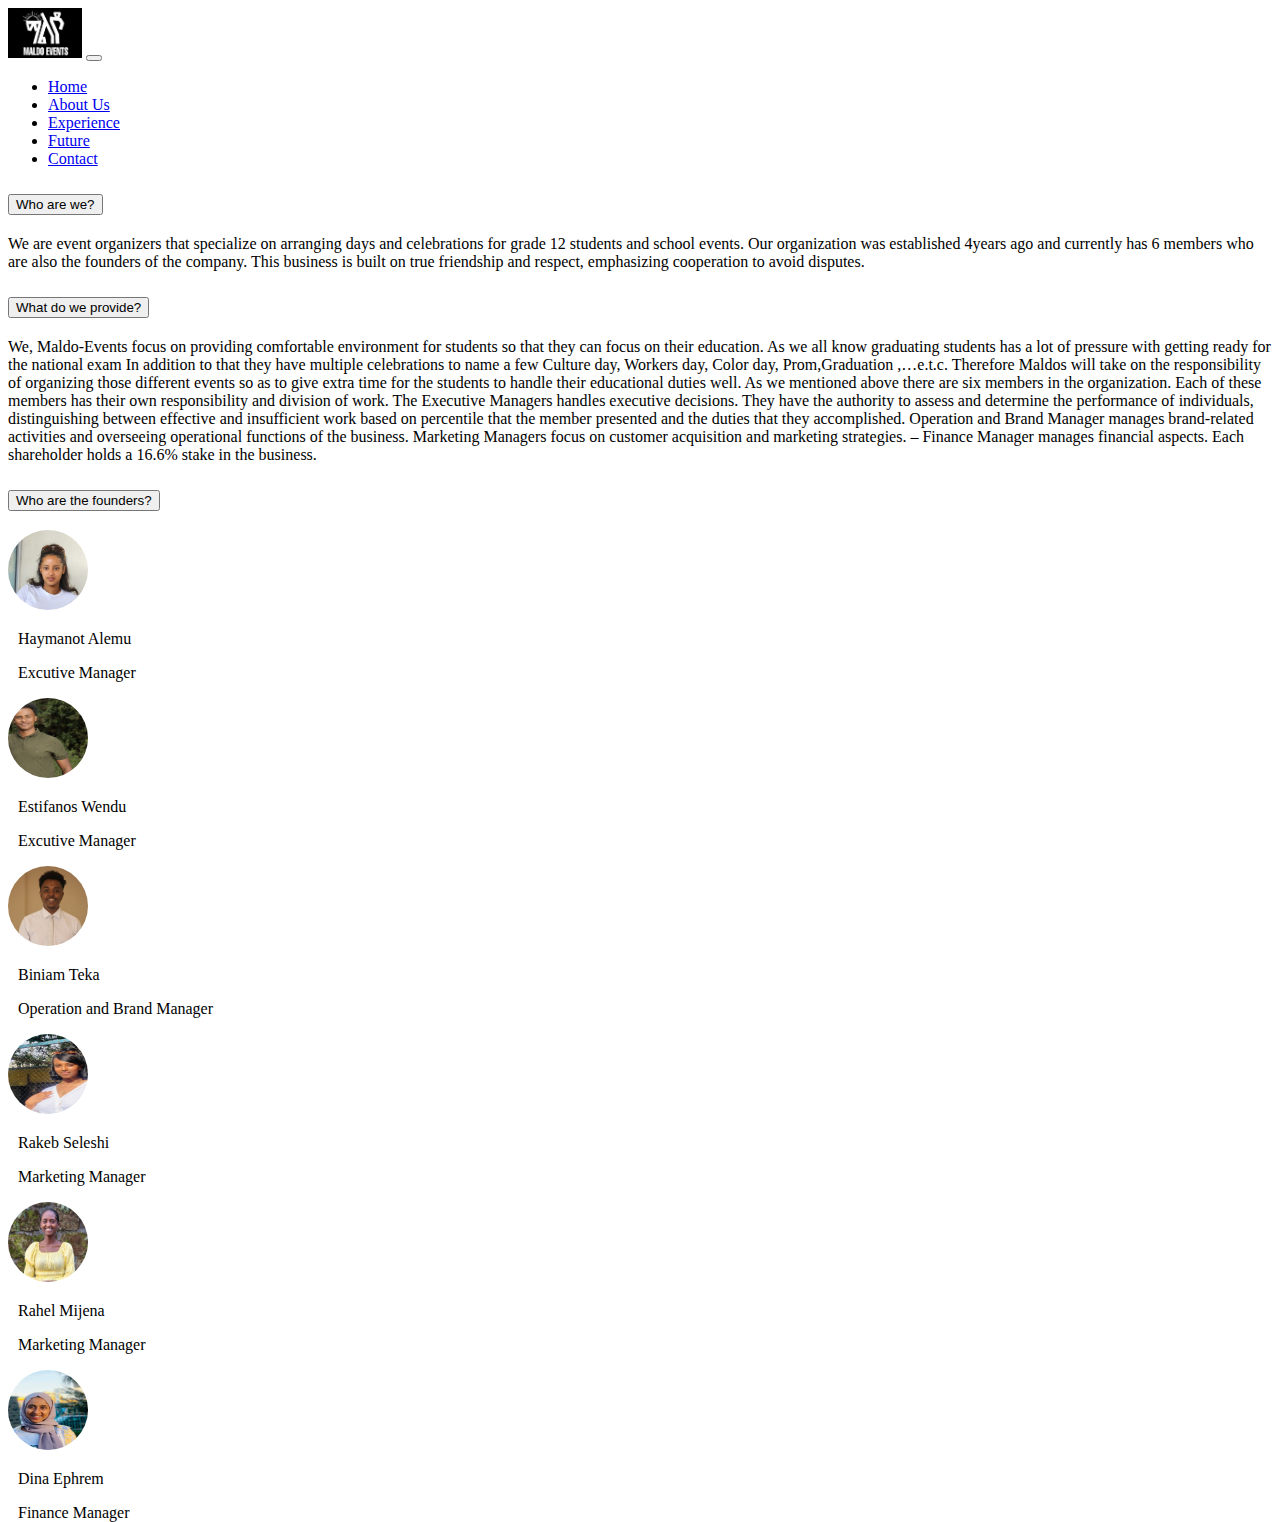
<file: about-us.html>
<!DOCTYPE html>
<html lang="en" data-bs-theme="dark">
<head>
    <meta charset="UTF-8">
    <meta name="viewport" content="width=device-width, initial-scale=1.0">
    <title>Document</title>
    <link href="https://cdn.jsdelivr.net/npm/bootstrap@5.3.2/dist/css/bootstrap.min.css" rel="stylesheet" integrity="sha384-T3c6CoIi6uLrA9TneNEoa7RxnatzjcDSCmG1MXxSR1GAsXEV/Dwwykc2MPK8M2HN" crossorigin="anonymous">
    <link rel="stylesheet" href="maldo.css">
    
</head>

<body>
    <header>
        <nav class="navbar navbar-expand-lg"> 
            <div class="container-fluid nav-cont">
                   <img src="pictures/maldo -real.jpg" alt="logo" height="50" class="logo-pic">
                   <button class="navbar-toggler collapsed" type="button" data-bs-toggle="collapse" data-bs-target="#navbarNav" aria-controls="navbarNav" aria-expanded="false" aria-label="Toggle navigation">
                     <span class="navbar-toggler-icon"></span>
                   </button>
                   <div class="navbar-collapse  justify-content-center collapse" id="navbarNav" style="">
                     <ul class="navbar-nav">
                       <li class="nav-item">
                         <a class="nav-link" aria-current="page" href="index.html">Home</a>
                       </li>
                       <li class="nav-item">
                         <a class="nav-link" href="about-us.html">About Us</a>
                       </li>
                       <li class="nav-item">
                        <a class="nav-link" href="Experience.html">Experience</a>
                      </li>
                    
                       <li class="nav-item">
                         <a class="nav-link" href="future.html">Future</a>
                       </li>
                       <li class="nav-item">
                         <a class="nav-link" href="contact.html">Contact</a>
                       </li>
                     </ul>
                   </div>
                 </div>
               </nav>
    </header>
    <div class="d-flex justify-content-between">

    </div>
    
    <div class="accordion" id="accordionExample">
        <div class="accordion-item">
          <h2 class="accordion-header">
            <button class="accordion-button" type="button" data-bs-toggle="collapse" data-bs-target="#collapseOne" aria-expanded="true" aria-controls="collapseOne">
              Who are we?
            </button>
          </h2>
          <div id="collapseOne" class="accordion-collapse collapse show" data-bs-parent="#accordionExample">
            <div class="accordion-body">
                We are event organizers that specialize on arranging days and celebrations for grade 12 students and school events. 
Our organization was established 4years ago and currently has 6 members who are also the founders of the company. This business is built on true friendship and respect, emphasizing cooperation to avoid disputes.
  
        
            </div>
          </div>
        </div>
        <div class="accordion-item">
          <h2 class="accordion-header">
            <button class="accordion-button collapsed" type="button" data-bs-toggle="collapse" data-bs-target="#collapseTwo" aria-expanded="false" aria-controls="collapseTwo">
             What do we provide?
            </button>
          </h2>
          <div id="collapseTwo" class="accordion-collapse collapse" data-bs-parent="#accordionExample">
            <div class="accordion-body">
                We, Maldo-Events focus on providing comfortable environment for students so that they can focus on their education. As we all know graduating students has a lot of pressure with getting ready for the national exam In addition to that they have multiple celebrations to name a few
                Culture day, Workers day, Color day, Prom,Graduation ,…e.t.c. 
                 Therefore Maldos will take on the responsibility of organizing those different events so as to give extra time for the students to handle their educational duties well. 
                As we mentioned above there are six members in the organization. Each of these members has their own responsibility and division of work. 
                 The Executive Managers handles executive decisions.  They have the authority to assess and determine the performance of individuals, distinguishing between effective and insufficient work based on percentile that the member presented and the duties that they accomplished.
                Operation and Brand Manager manages brand-related activities and overseeing operational functions of the business. 
                 Marketing Managers focus on customer acquisition and marketing strategies. –
                Finance Manager manages financial aspects.
                 Each shareholder holds a 16.6% stake in the business.
            </div>
          </div>
        </div>
        <div class="accordion-item">
          <h2 class="accordion-header">
            <button class="accordion-button collapsed" type="button" data-bs-toggle="collapse" data-bs-target="#collapseThree" aria-expanded="false" aria-controls="collapseThree">
              Who are the founders?
            </button>
          </h2>
          <div id="collapseThree" class="accordion-collapse collapse" data-bs-parent="#accordionExample">
            
            <div class="container">
                <div class="row">
                     <div class="accordion-body d-flex align-items-center col-md-6    col-sm-12">
                <div>
                    <img src="pictures/haymanot.jpg"/> 
                </div>
                
                <div class="manager">
                    <p class="name-edit">Haymanot Alemu </p>
                        <p>Excutive Manager</p>
                </div>
                     </div>


                        <div class="accordion-body d-flex align-items-center col-md-6 col-sm-12">
                            <div>
                                <img src="pictures/estif.jpg"/> 
                            </div>
                            
                            <div class="manager">
                                <p class="name-edit">Estifanos Wendu </p>
                                    <p>Excutive Manager</p>
                             </div> 
            
                       </div>




                       <div class="accordion-body d-flex align-items-center col-md-6 col-sm-12">
                        <div>
                            <img src="pictures/bini.jpg"/> 
                        </div>
                        
                        <div class="manager">
                            <p class="name-edit">Biniam Teka </p>
                                <p>Operation and Brand Manager</p>
                        </div>
                             </div>
        
        
                                <div class="accordion-body d-flex align-items-center col-md-6 col-sm-12">
                                    <div>
                                        <img src="pictures/raki.jpg"/> 
                                    </div>
                                    
                                    <div class="manager">
                                        <p class="name-edit">Rakeb Seleshi </p>
                                            <p>Marketing Manager</p>
                                     </div> 
                    
                               </div>
                               <div class="accordion-body d-flex align-items-center col-md-6 col-sm-12">
                                <div>
                                    <img src="pictures/richo.jpg"/> 
                                </div>
                                
                                <div class="manager">
                                    <p class="name-edit">Rahel Mijena </p>
                                        <p>Marketing Manager</p>
                                </div>
                                     </div>
                
                
                                        <div class="accordion-body d-flex align-items-center col-md-6 col-sm-12">
                                            <div>
                                                <img src="pictures/dina.jpg"/> 
                                            </div>
                                            
                                            <div class="manager">
                                                <p class="name-edit">Dina Ephrem </p>
                                                    <p>Finance Manager</p>
                                             </div> 
                            
                                       </div>
      </div>
            </div>
      
      
       


 
      <script src="https://cdn.jsdelivr.net/npm/bootstrap@5.3.2/dist/js/bootstrap.bundle.min.js" integrity="sha384-C6RzsynM9kWDrMNeT87bh95OGNyZPhcTNXj1NW7RuBCsyN/o0jlpcV8Qyq46cDfL" crossorigin="anonymous"></script>

</body>
</html>
</file>
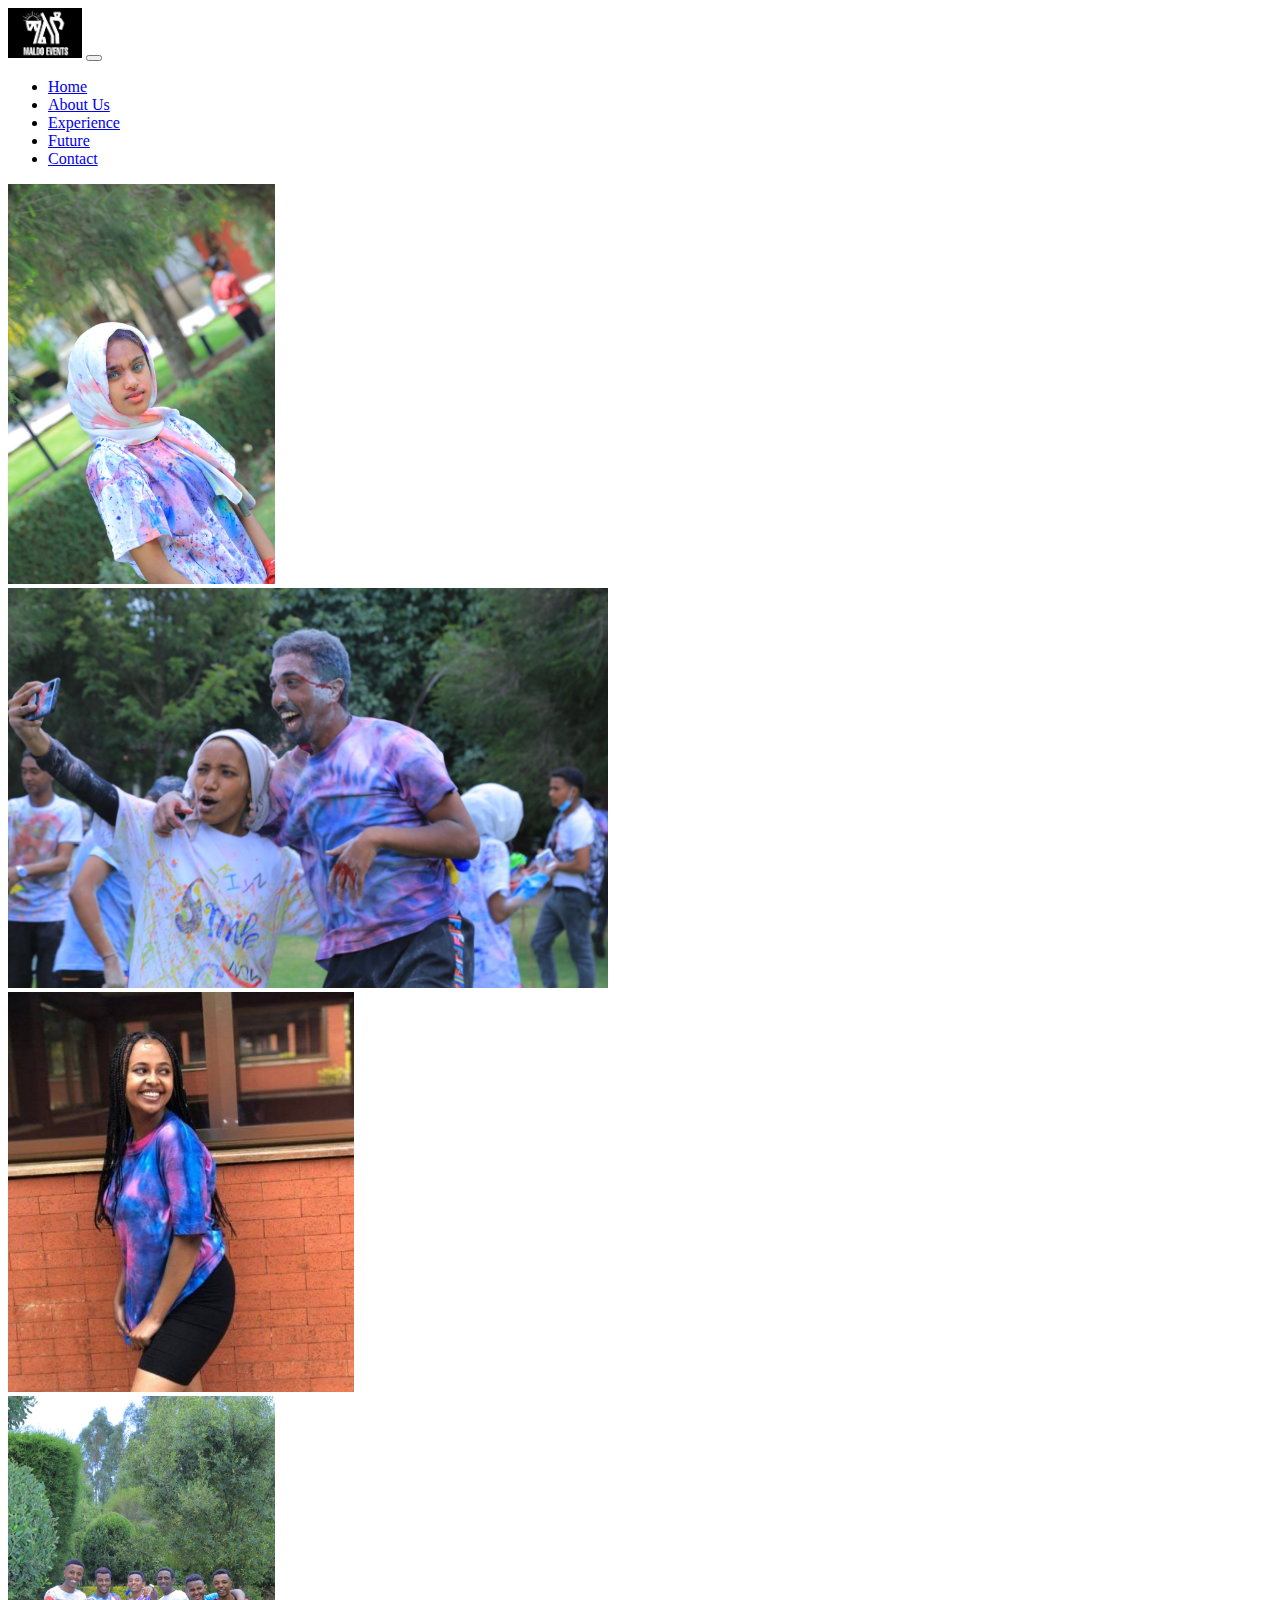
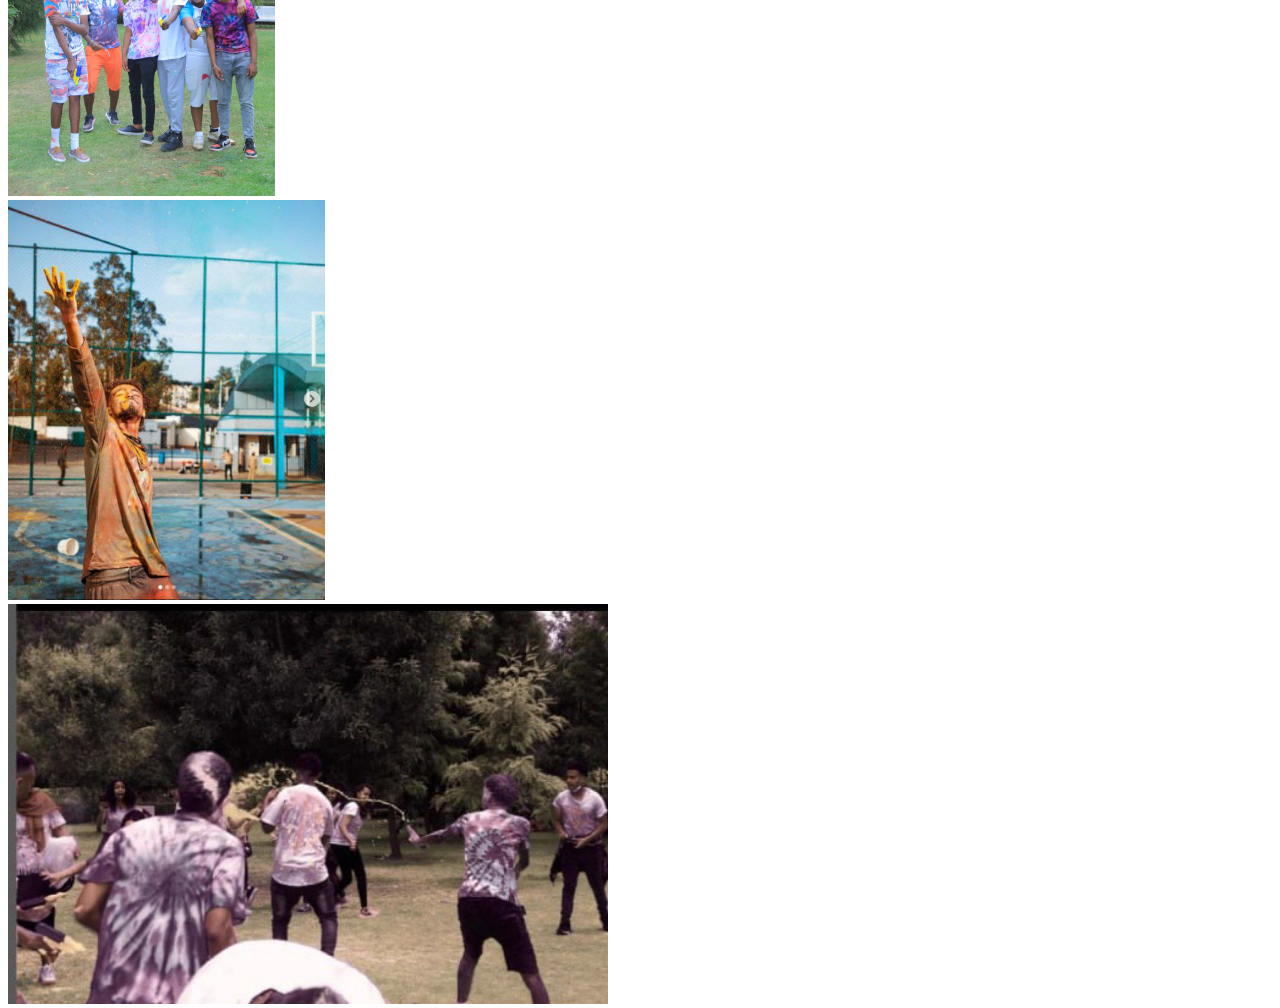
<file: color-pics.html>
<!DOCTYPE html>
<html lang="en"data-bs-theme="dark" >
<head>
   <meta charset="UTF-8">
   <meta name="viewport" content="width=device-width, initial-scale=1.0">
   <title>Document</title>
   <link href="https://cdn.jsdelivr.net/npm/bootstrap@5.3.2/dist/css/bootstrap.min.css" rel="stylesheet" integrity="sha384-T3c6CoIi6uLrA9TneNEoa7RxnatzjcDSCmG1MXxSR1GAsXEV/Dwwykc2MPK8M2HN" crossorigin="anonymous">
   <script src="https://cdn.jsdelivr.net/npm/bootstrap@5.3.2/dist/js/bootstrap.bundle.min.js" integrity="sha384-C6RzsynM9kWDrMNeT87bh95OGNyZPhcTNXj1NW7RuBCsyN/o0jlpcV8Qyq46cDfL" crossorigin="anonymous"></script>

   <link rel="stylesheet" type="text/css" href="maldo.css">
</head>
<body>
<header>
   <nav class="navbar navbar-expand-lg"> 
       <div class="container-fluid nav-cont">
              <img src="pictures/maldo -real.jpg" alt="logo" height="50" class="logo-pic">
              <button class="navbar-toggler collapsed" type="button" data-bs-toggle="collapse" data-bs-target="#navbarNav" aria-controls="navbarNav" aria-expanded="false" aria-label="Toggle navigation">
                <span class="navbar-toggler-icon"></span>
              </button>
              <div class="navbar-collapse  justify-content-center collapse" id="navbarNav" style="">
                <ul class="navbar-nav">
                  <li class="nav-item">
                    <a class="nav-link" aria-current="page" href="#home">Home</a>
                  </li>
                  <li class="nav-item">
                    <a class="nav-link" href="about-us.html">About Us</a>
                  </li>
                  <li class="nav-item">
                    <a class="nav-link" href="Experience.html">Experience</a>
                  </li>
    
        
    
                  <li class="nav-item">
                    <a class="nav-link" href="future.html">Future</a>
                  </li>
                  <li class="nav-item">
                    <a class="nav-link" href="contact.html">Contact</a>
                  </li>
                </ul>
              </div>
            </div>
          </nav>
</header>

<div class="container text-center">
   <div class="row">
     <div class="col-sm-12 col-md-4 col-xl-4">
       <div class="card" style="width: 20rem;">
           <img src="pictures/color-1.jpg" class="card-img-top" alt="...">
           <div class="card-body">
             
           </div>
         </div>
     </div>
     <div class="col-sm-12 col-md-4 col-xl-4">
       <div class="card" style="width: 20rem;">
           <img src="pictures/color-2-1.jpg" class="card-img-top" alt="...">
           <div class="card-body">
             
           </div>
         </div>
     </div>
     <div class="col-sm-12 col-md-12 col-xl-4">
       <div class="card" style="width: 20rem;">
           <img src="pictures/color-3.jpg" class="card-img-top" alt="...">
           <div class="card-body">
             
           </div>
         </div>
     </div>
   </div>
 </div>


 <div class="container text-center">
   <div class="row">
     <div class="col-sm-12 col-md-4 col-xl-4">
       <div class="card" style="width: 20rem;">
           <img src="pictures/color-4.jpg" class="card-img-top" alt="...">
           <div class="card-body">
             
           </div>
         </div>
     </div>
     <div class="col-sm-12 col-md-4 col-xl-4">
       <div class="card" style="width: 20rem;">
           <img src="pictures/color-5.jpg" class="card-img-top" alt="...">
           <div class="card-body">
             
           </div>
         </div>
     </div>
     <div class="col-sm-12 col-md-12 col-xl-4">
       <div class="card" style="width: 20rem;">
           <img src="pictures/color-6.jpg" class="card-img-top" alt="...">
           <div class="card-body">

           </div>
         </div>
     </div>
   </div>
 </div>


</body>
</html>
</file>
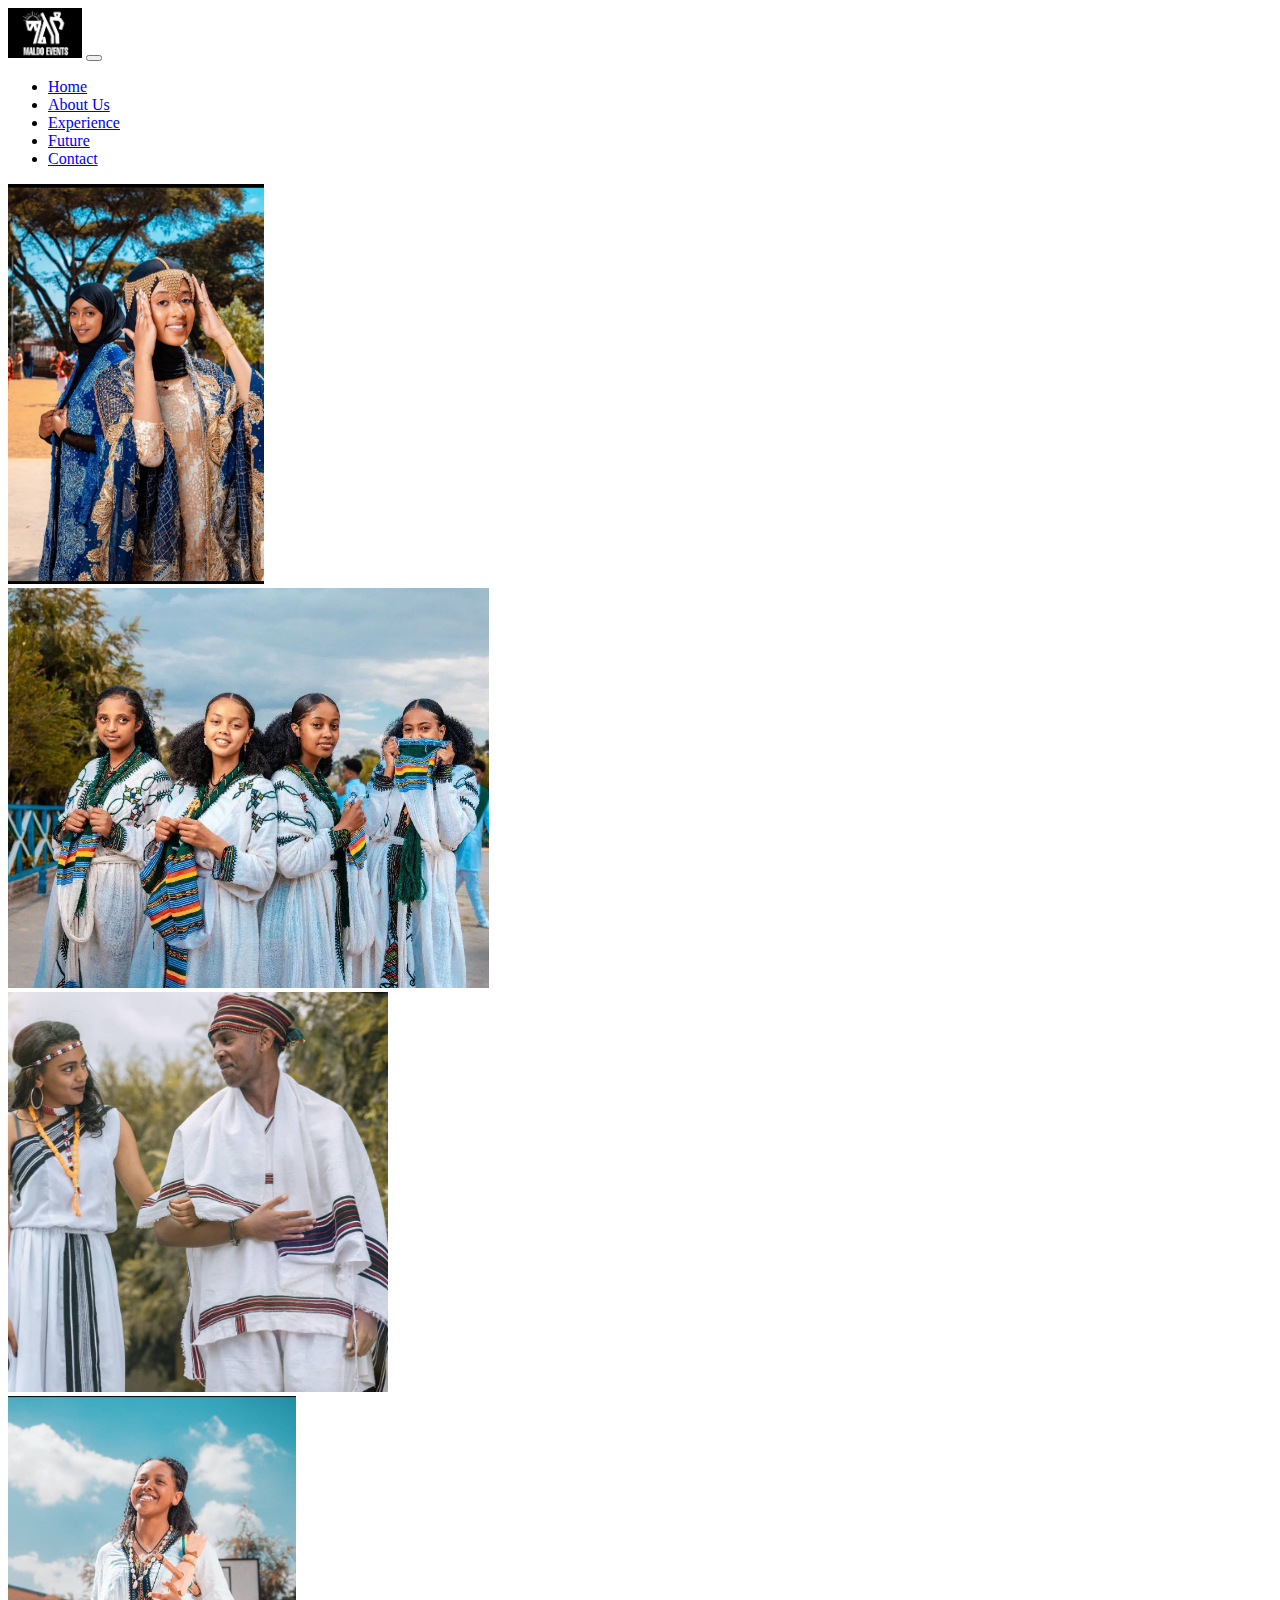
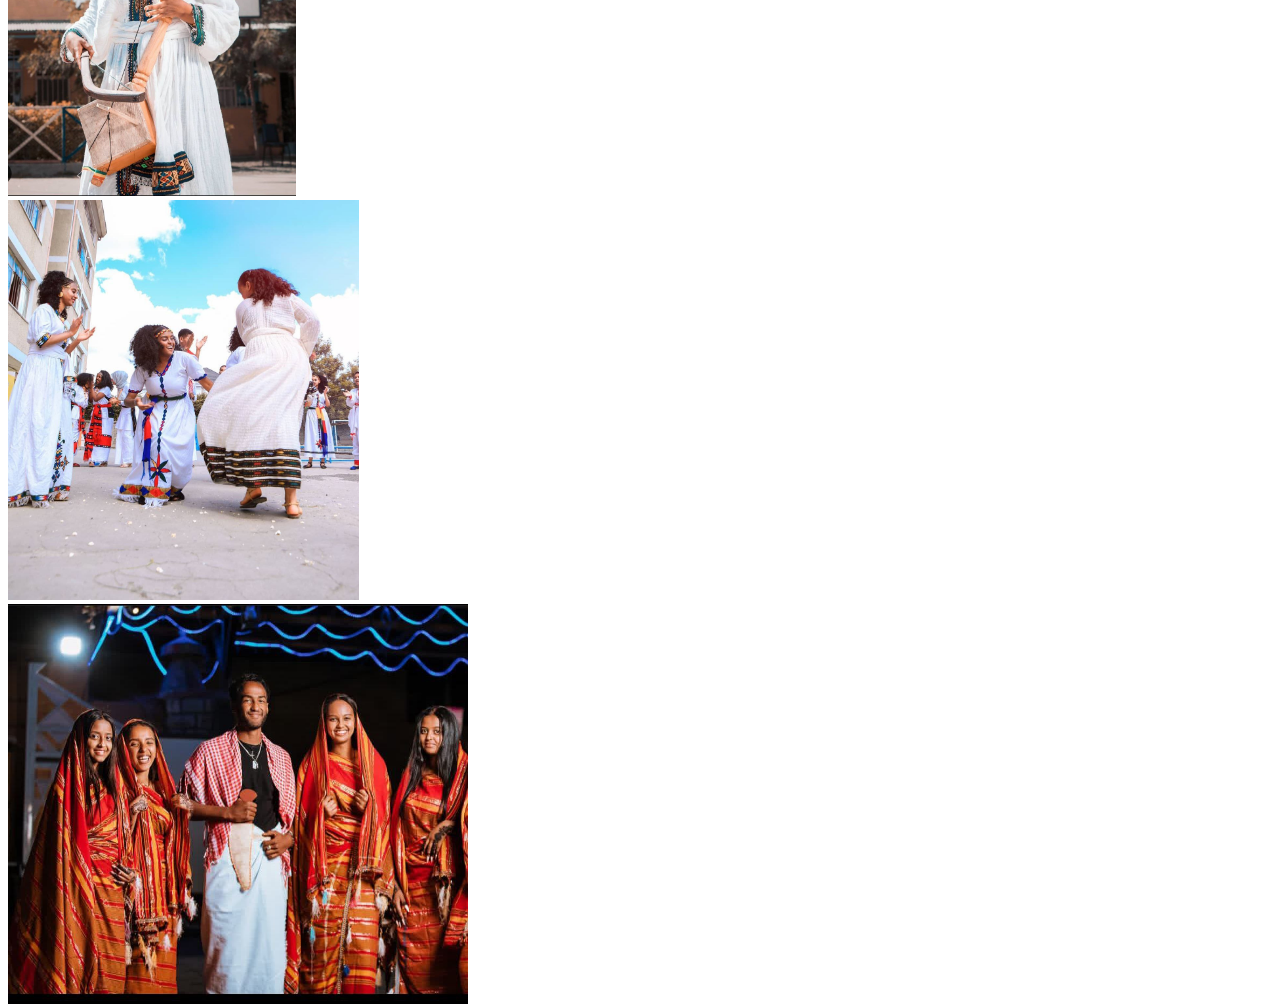
<file: cultures-pics.html>
<!DOCTYPE html>
<html lang="en"data-bs-theme="dark" >
<head>
   <meta charset="UTF-8">
   <meta name="viewport" content="width=device-width, initial-scale=1.0">
   <title>Document</title>
   <link href="https://cdn.jsdelivr.net/npm/bootstrap@5.3.2/dist/css/bootstrap.min.css" rel="stylesheet" integrity="sha384-T3c6CoIi6uLrA9TneNEoa7RxnatzjcDSCmG1MXxSR1GAsXEV/Dwwykc2MPK8M2HN" crossorigin="anonymous">
   <script src="https://cdn.jsdelivr.net/npm/bootstrap@5.3.2/dist/js/bootstrap.bundle.min.js" integrity="sha384-C6RzsynM9kWDrMNeT87bh95OGNyZPhcTNXj1NW7RuBCsyN/o0jlpcV8Qyq46cDfL" crossorigin="anonymous"></script>

   <link rel="stylesheet" type="text/css" href="maldo.css">
</head>
<body>
<header>
   <nav class="navbar navbar-expand-lg"> 
       <div class="container-fluid nav-cont">
              <img src="pictures/maldo -real.jpg" alt="logo" height="50" class="logo-pic">
              <button class="navbar-toggler collapsed" type="button" data-bs-toggle="collapse" data-bs-target="#navbarNav" aria-controls="navbarNav" aria-expanded="false" aria-label="Toggle navigation">
                <span class="navbar-toggler-icon"></span>
              </button>
              <div class="navbar-collapse  justify-content-center collapse" id="navbarNav" style="">
                <ul class="navbar-nav">
                  <li class="nav-item">
                    <a class="nav-link" aria-current="page" href="#home">Home</a>
                  </li>
                  <li class="nav-item">
                    <a class="nav-link" href="about-us.html">About Us</a>
                  </li>
                  <li class="nav-item">
                    <a class="nav-link" href="Experience.html">Experience</a>
                  </li>
    
            
    
                  <li class="nav-item">
                    <a class="nav-link" href="future.html">Future</a>
                  </li>
                  <li class="nav-item">
                    <a class="nav-link" href="contact.html">Contact</a>
                  </li>
                </ul>
              </div>
            </div>
          </nav>
</header>

<div class="container text-center">
   <div class="row">
     <div class="col-sm-12 col-md-4 col-xl-4">
       <div class="card" style="width: 20rem;">
           <img src="pictures/culture-1.jpg" class="card-img-top" alt="...">
           <div class="card-body">
             
           </div>
         </div>
     </div>
     <div class="col-sm-12 col-md-4 col-xl-4">
       <div class="card" style="width: 20rem;">
           <img src="pictures/culture-2.jpg" class="card-img-top" alt="...">
           <div class="card-body">
             
           </div>
         </div>
     </div>
     <div class="col-sm-12 col-md-12 col-xl-4">
       <div class="card" style="width: 20rem;">
           <img src="pictures/culture-3.jpg" class="card-img-top" alt="...">
           <div class="card-body">
             
           </div>
         </div>
     </div>
   </div>
 </div>


 <div class="container text-center">
   <div class="row">
     <div class="col-sm-12 col-md-4 col-xl-4">
       <div class="card" style="width: 20rem;">
           <img src="pictures/culture-4.jpg" class="card-img-top" alt="...">
           <div class="card-body">
             
           </div>
         </div>
     </div>
     <div class="col-sm-12 col-md-4 col-xl-4">
       <div class="card" style="width: 20rem;">
           <img src="pictures/culture-5.jpg" class="card-img-top" alt="...">
           <div class="card-body">
             
           </div>
         </div>
     </div>
     <div class="col-sm-12 col-md-4 col-xl-4">
       <div class="card" style="width: 20rem;">
           <img src="pictures/culture-6.jpg" class="card-img-top" alt="...">
           <div class="card-body">

           </div>
         </div>
     </div>
   </div>
 </div>


</body>
</html>
</file>
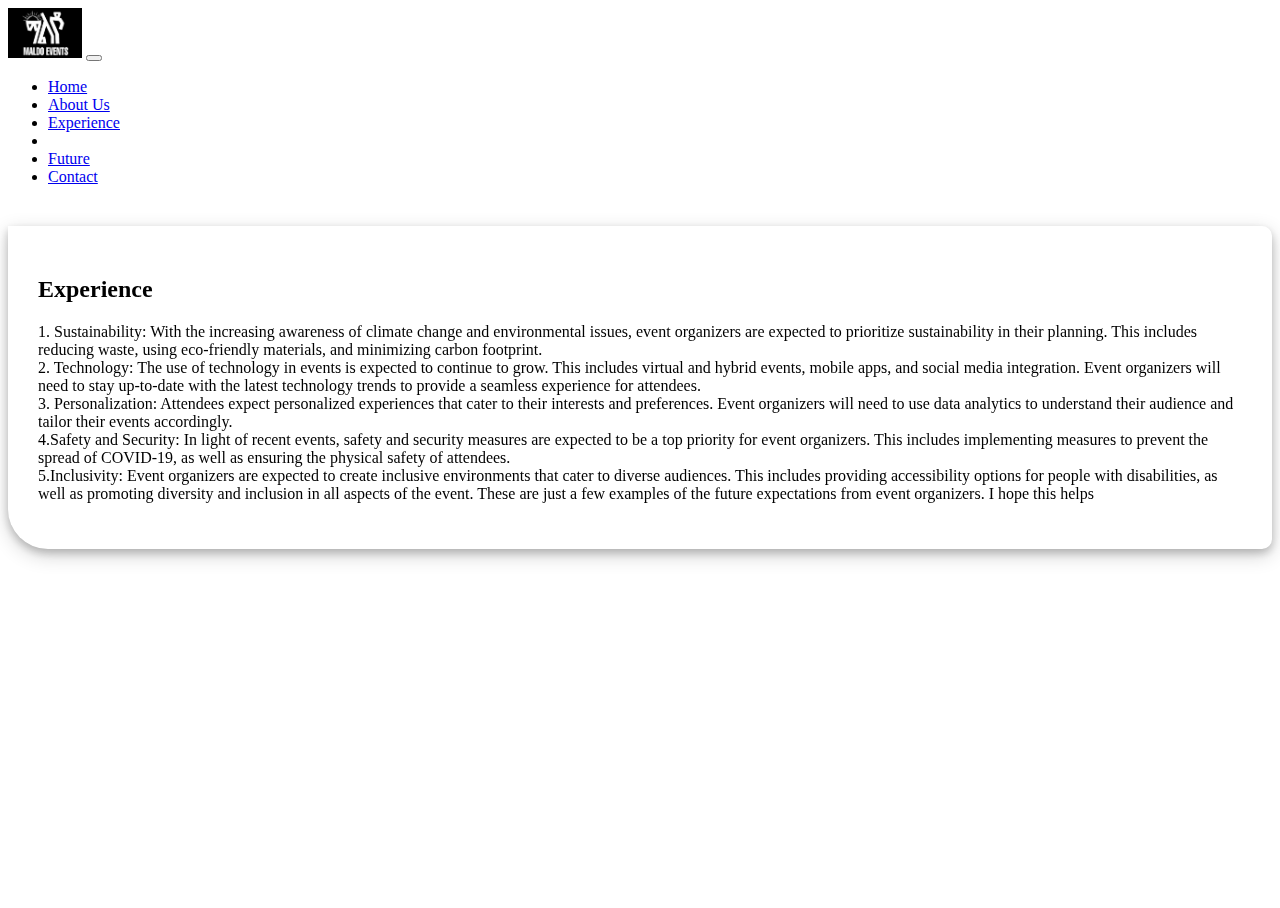
<file: future.html>
<!DOCTYPE html>
<html lang="en" data-bs-theme="dark" >
<head>
    <meta charset="UTF-8">
    <meta name="viewport" content="width=device-width, initial-scale=1.0">
    <title>Document</title>
    <link href="https://cdn.jsdelivr.net/npm/bootstrap@5.3.2/dist/css/bootstrap.min.css" rel="stylesheet" integrity="sha384-T3c6CoIi6uLrA9TneNEoa7RxnatzjcDSCmG1MXxSR1GAsXEV/Dwwykc2MPK8M2HN" crossorigin="anonymous">
    <script src="https://cdn.jsdelivr.net/npm/bootstrap@5.3.2/dist/js/bootstrap.bundle.min.js" integrity="sha384-C6RzsynM9kWDrMNeT87bh95OGNyZPhcTNXj1NW7RuBCsyN/o0jlpcV8Qyq46cDfL" crossorigin="anonymous"></script>  
    <link rel="stylesheet" href="maldo.css">
</head>
<body>
    <body>
        <header>
            <nav class="navbar navbar-expand-lg"> 
                <div class="container-fluid nav-cont">
                       <img src="pictures/maldo -real.jpg" alt="logo" height="50" class="logo-pic">
                       <button class="navbar-toggler collapsed" type="button" data-bs-toggle="collapse" data-bs-target="#navbarNav" aria-controls="navbarNav" aria-expanded="false" aria-label="Toggle navigation">
                         <span class="navbar-toggler-icon"></span>
                       </button>
                       <div class="navbar-collapse  justify-content-center collapse" id="navbarNav" style="">
                         <ul class="navbar-nav">
                           <li class="nav-item">
                             <a class="nav-link" aria-current="page" href="index.html">Home</a>
                           </li>
                           <li class="nav-item">
                             <a class="nav-link" href="about-us.html">About Us</a>
                           </li>
                           <li class="nav-item">
                            <a class="nav-link" href="Experience.html">Experience</a>
                          </li>
                           <li class="nav-item">
              
                           <li class="nav-item">
                             <a class="nav-link" href="future.html">Future</a>
                           </li>
                           <li class="nav-item">
                             <a class="nav-link" href="contact.html">Contact</a>
                           </li>
                         </ul>
                       </div>
                     </div>
                   </nav>
        </header>
        <div class="A-wrapper">
            <div class="A-content">
                <h2>Experience</h2>
                <p>
                  1. Sustainability: With the increasing awareness of climate change and environmental issues, event organizers are expected to prioritize sustainability in their planning. This includes reducing waste, using eco-friendly materials, and minimizing carbon footprint.<br>
                  
                  2. Technology: The use of technology in events is expected to continue to grow. This includes virtual and hybrid events, mobile apps, and social media integration. Event organizers will need to stay up-to-date with the latest technology trends to provide a seamless experience for attendees.<br>
                  
                  3. Personalization: Attendees expect personalized experiences that cater to their interests and preferences. Event organizers will need to use data analytics to understand their audience and tailor their events accordingly.<br>
                  
                  4.Safety and Security: In light of recent events, safety and security measures are expected to be a top priority for event organizers. This includes implementing measures to prevent the spread of COVID-19, as well as ensuring the physical safety of attendees.<br>
                  
                  5.Inclusivity: Event organizers are expected to create inclusive environments that cater to diverse audiences. This includes providing accessibility options for people with disabilities, as well as promoting diversity and inclusion in all aspects of the event.
                  
                  These are just a few examples of the future expectations from event organizers. I hope this helps<br>
                  
              </p>
            </div>
        </div>
</file>
<file: maldo.css>
body, html {
    height: 100%;
  }
  
  * {
    box-sizing: border-box;
    
  }
  
  .bg-image {
    /* The image used */
    background-image: url("BG0A9014.JPG");
    

   
   

    /* Full height */
   height: 100%;
   width:100%;
   
   filter: blur(2px);
   -webkit-filter: blur(2px);
  
    /* Center and scale the image nicely */
   
    
        background-size: 10px;
        background-repeat: no-repeat;
        background-size: cover;
        
  }

  /* Position text in the middle of the page/image */
  .bg-text {
    background-color: rgb(0,0,0); /* Fallback color */
    background-color: rgba(0,0,0, 0.4); /* Black w/opacity/see-through */
    color: white;
    font-weight: bold;
    border: 3px solid #f1f1f1;
    position: absolute;
    top: 70%;
    left: 50%;
    transform: translate(-50%, -50%);
    z-index: 2;
    width: 80%;
    padding: 20px;
    /* text-align: center; */
  }

  a:hover{
    border: 5px solid black;
  }

 .accordion-body img{
  border-radius: 40px;
  width:80px;
  height:80px;
  align-items: center;
 
 }
 .manager{

  margin-left: 10px;
  
 }

.name-edit{
  font-family: cursive;
  margin-bottom: 2px;
}
.A-wrapper {
  box-shadow: 0 4px 8px 0 rgba(0, 0, 0, 0.2), 0 6px 20px 0 rgba(0, 0, 0, 0.19);
  border-radius: 0 10px 10px 40px;
  backdrop-filter: blur(20px);
  -webkit-backdrop-filter: blur(20px);
  overflow: hidden;
  margin-top: 40px;
  padding: 30px;
  display: flex;
  justify-content: center;
  align-items: center;
  border-left: var(--span) 4px solid;
}
.pics{
   
    object-fit: cover;

}
.container-max-widths {
  sm: 540px;
  md: 720px;
  lg: 960px;
  xl: 1140px;
  xxl: 1320px;}

.album-container {
  @include make-container();
}

.oldies-edit{
  

}
.merereg{
  display: flex;
  justify-content: space-between;

}
.card img{
  height:400px;
  }
</file>
